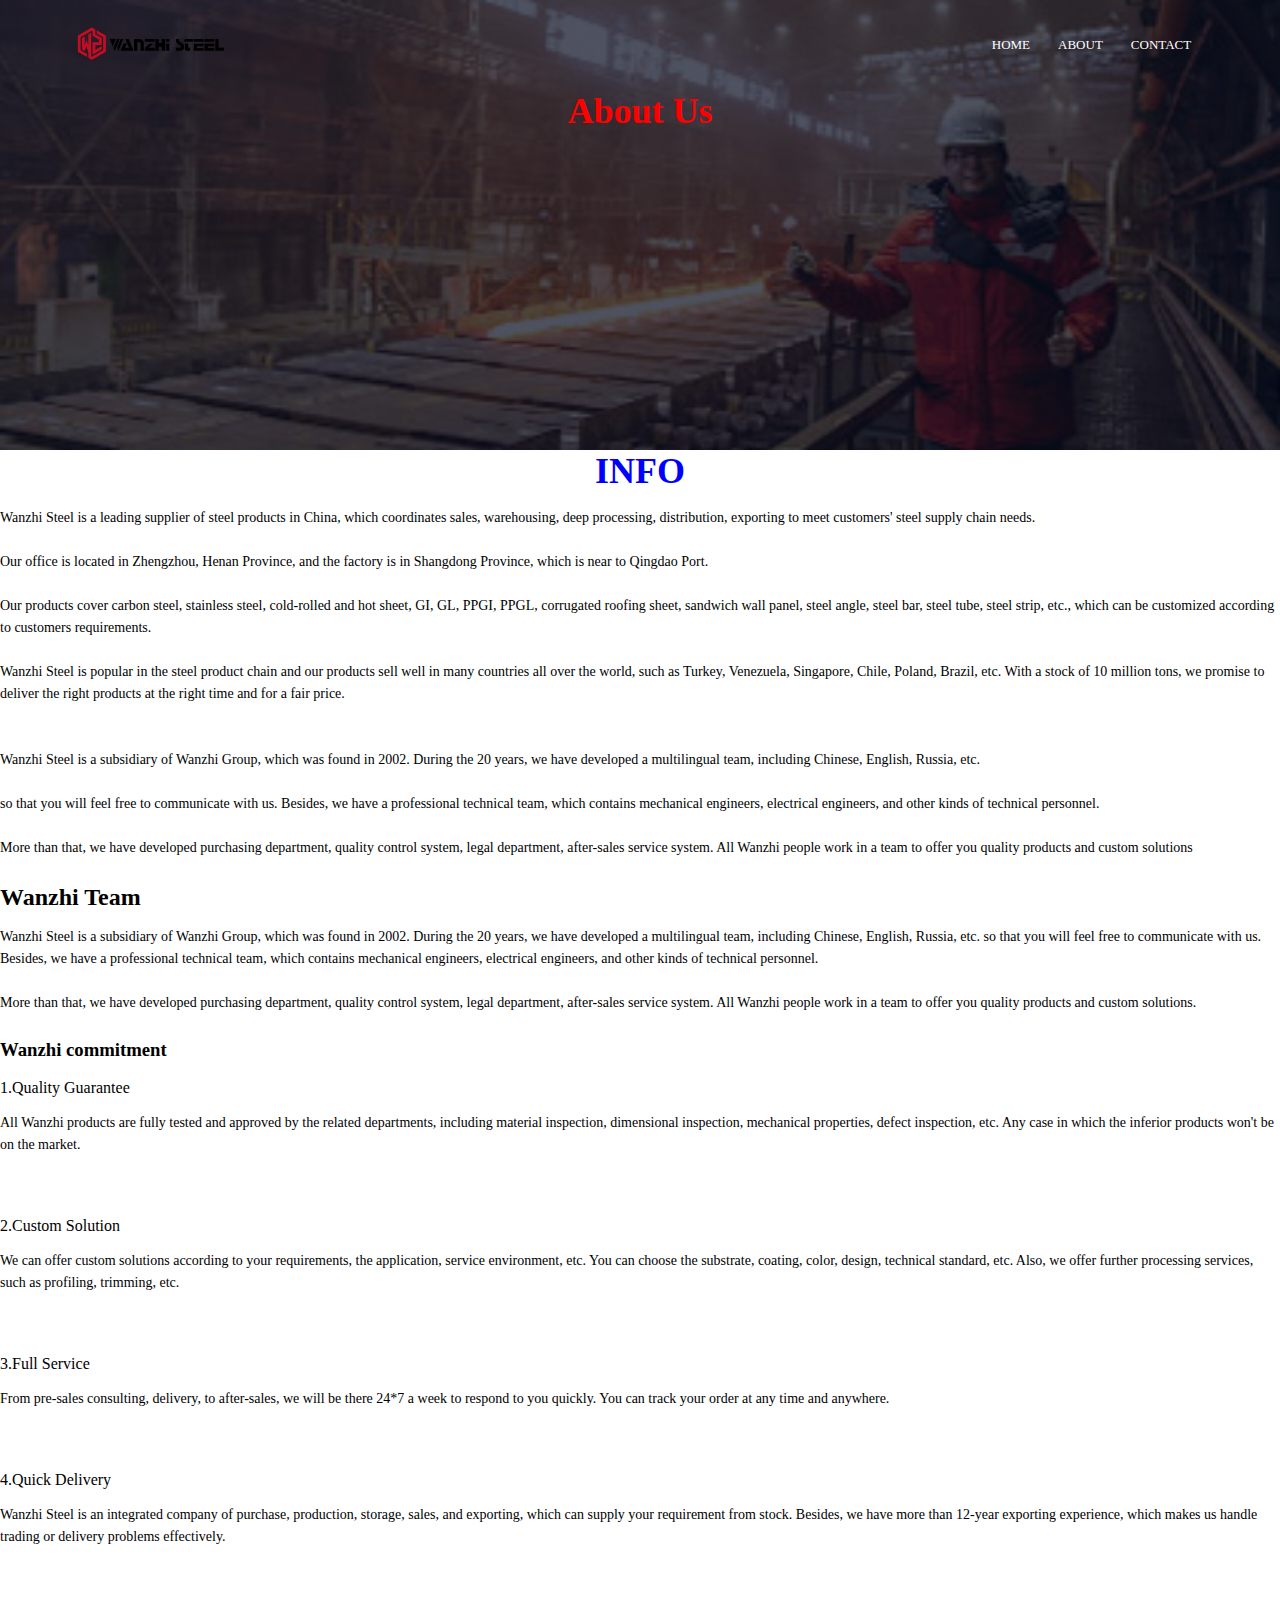
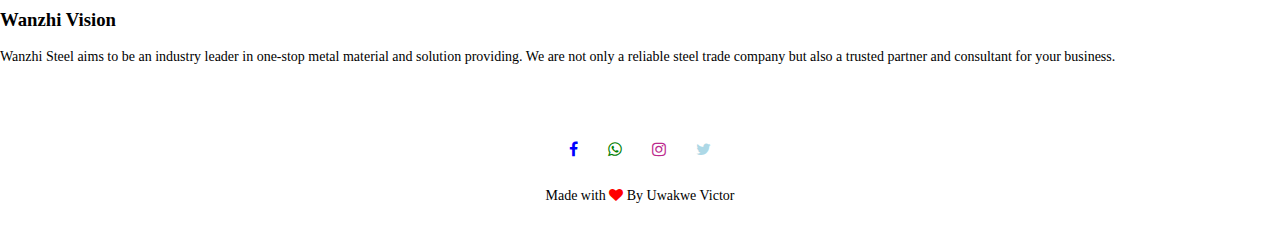
<file: about.html>
<!DOCTYPE html>
<html>
    <head>
        <meta name="viewport" content="width=device-width, initial-scale=1.0"/>
   <link rel="stylesheet" href="style.css">
   <link rel="stylesheet" href="https://stackpath.bootstrapcdn.com/font-awesome/4.7.0/css/font-awesome.min.css">
        <title>Company Website</title>
    </head>
    <body>
        <section class="sub-header">
            <nav>
              <a href="index.html"><img  src="logo1.png"></a>  
                <div class="nav-links" id="navLinks">
            <i class="fa fa-times" onclick="hideMenu()"></i>
                 <ul>                         
<li><a href="index.html">HOME</a></li>
<li><a href="about.html">ABOUT</a></li>
<li><a href="contact.html">CONTACT</a></li>
                    </ul>
                </div>
<i class="fa fa-bars"onclick="showMenu()"></i>
            </nav>
            
           <h1>About Us</h1>
           
        </section>
        
       <!-- about us content -->
       
       
       <section class="about-us">
           <div class="row">
               <div class="about-col">
                   <h1>INFO</h1>
                   <p>Wanzhi Steel is a leading supplier of steel products in China, which coordinates sales, warehousing, deep processing, distribution, exporting to meet customers' steel supply chain needs.<br><br>
Our office is located in Zhengzhou, Henan Province, and the factory is in Shangdong Province, which is near to Qingdao Port.<br><br> Our products cover carbon steel, stainless steel, cold-rolled and hot sheet, GI, GL, PPGI, PPGL, corrugated roofing sheet, sandwich wall panel, steel angle, steel bar, steel tube, steel strip, etc., which can be customized according to customers requirements.<br><br>
Wanzhi Steel is popular in the steel product chain and our products sell well in many countries all over the world, such as Turkey, Venezuela, Singapore, Chile, Poland, Brazil, etc. With a stock of 10 million tons, we promise to deliver the right products at the right time and for a fair price.<br><br><br>
Wanzhi Steel is a subsidiary of Wanzhi Group, which was found in 2002. During the 20 years, we have developed a multilingual team, including Chinese, English, Russia, etc. <br><br>so that you will feel free to communicate with us. Besides, we have a professional technical team, which contains mechanical engineers, electrical engineers, and other kinds of technical personnel.<br><br>
More than that, we have developed purchasing department, quality control system, legal department, after-sales service system. All Wanzhi people work in a team to offer you quality products and custom solutions</p>
<h2>Wanzhi Team</h2>
<p>Wanzhi Steel is a subsidiary of Wanzhi Group, which was found in 2002. During the 20 years, we have developed a multilingual team, including Chinese, English, Russia, etc. so that you will feel free to communicate with us. Besides, we have a professional technical team, which contains mechanical engineers, electrical engineers, and other kinds of technical personnel.<br><br>
More than that, we have developed purchasing department, quality control system, legal department, after-sales service system. All Wanzhi people work in a team to offer you quality products and custom solutions.</p>
<h3>Wanzhi commitment</h3><br>
1.Quality Guarantee
<p>All Wanzhi products are fully tested and approved by the related departments, including material inspection, dimensional inspection, mechanical properties, defect inspection, etc. Any case in which the inferior products won't be on the market.</p><br><br>
2.Custom Solution
<p>We can offer custom solutions according to your requirements, the application, service environment, etc. You can choose the substrate, coating, color, design, technical standard, etc. Also, we offer further processing services, such as profiling, trimming, etc.</p><br><br>
3.Full Service
<p>From pre-sales consulting, delivery, to after-sales, we will be there 24*7 a week to respond to you quickly. You can track your order at any time and anywhere.</p><br><br>
4.Quick Delivery
<p>Wanzhi Steel is an integrated company of purchase, production, storage, sales, and exporting, which can supply your requirement from stock. Besides, we have more than 12-year exporting experience, which makes us handle trading or delivery problems effectively.</p><br><br>
<h3>Wanzhi Vision</h3>
<p>Wanzhi Steel aims to be an industry leader in one-stop metal material and solution providing. We are not only a reliable steel trade company but also a trusted partner and consultant for your business.</p>
                   
               </div>
               
               
           </div>
           
           
       </section>
       
       
       
       
       
       
       
        <!-- footer -->
        
        <section class="bomb">
            
           
            <div class="icon">
                <i class="fa fa-facebook"></i>
                 <i class="fa fa-whatsapp"></i>
                  <i class="fa fa-instagram"></i>
                   <i class="fa fa-twitter"></i>
            </div>
            <p>Made with <i class="fa fa-heart"></i> By Uwakwe Victor</p>
            
        </section>
        
        
       
       
       
   
        <!-- JavaScript -->
       
       <script>
           
         
         
var navLinks = document.getElementById("navLinks");
           
           function showMenu(){
               navLinks.style.right ="0";
           }
           function hideMenu(){
           navLinks.style.right ="-200px";
           }
           
       </script>
       
       
       
       
       
       
       
       
        
        
    </body>
</html>
</file>
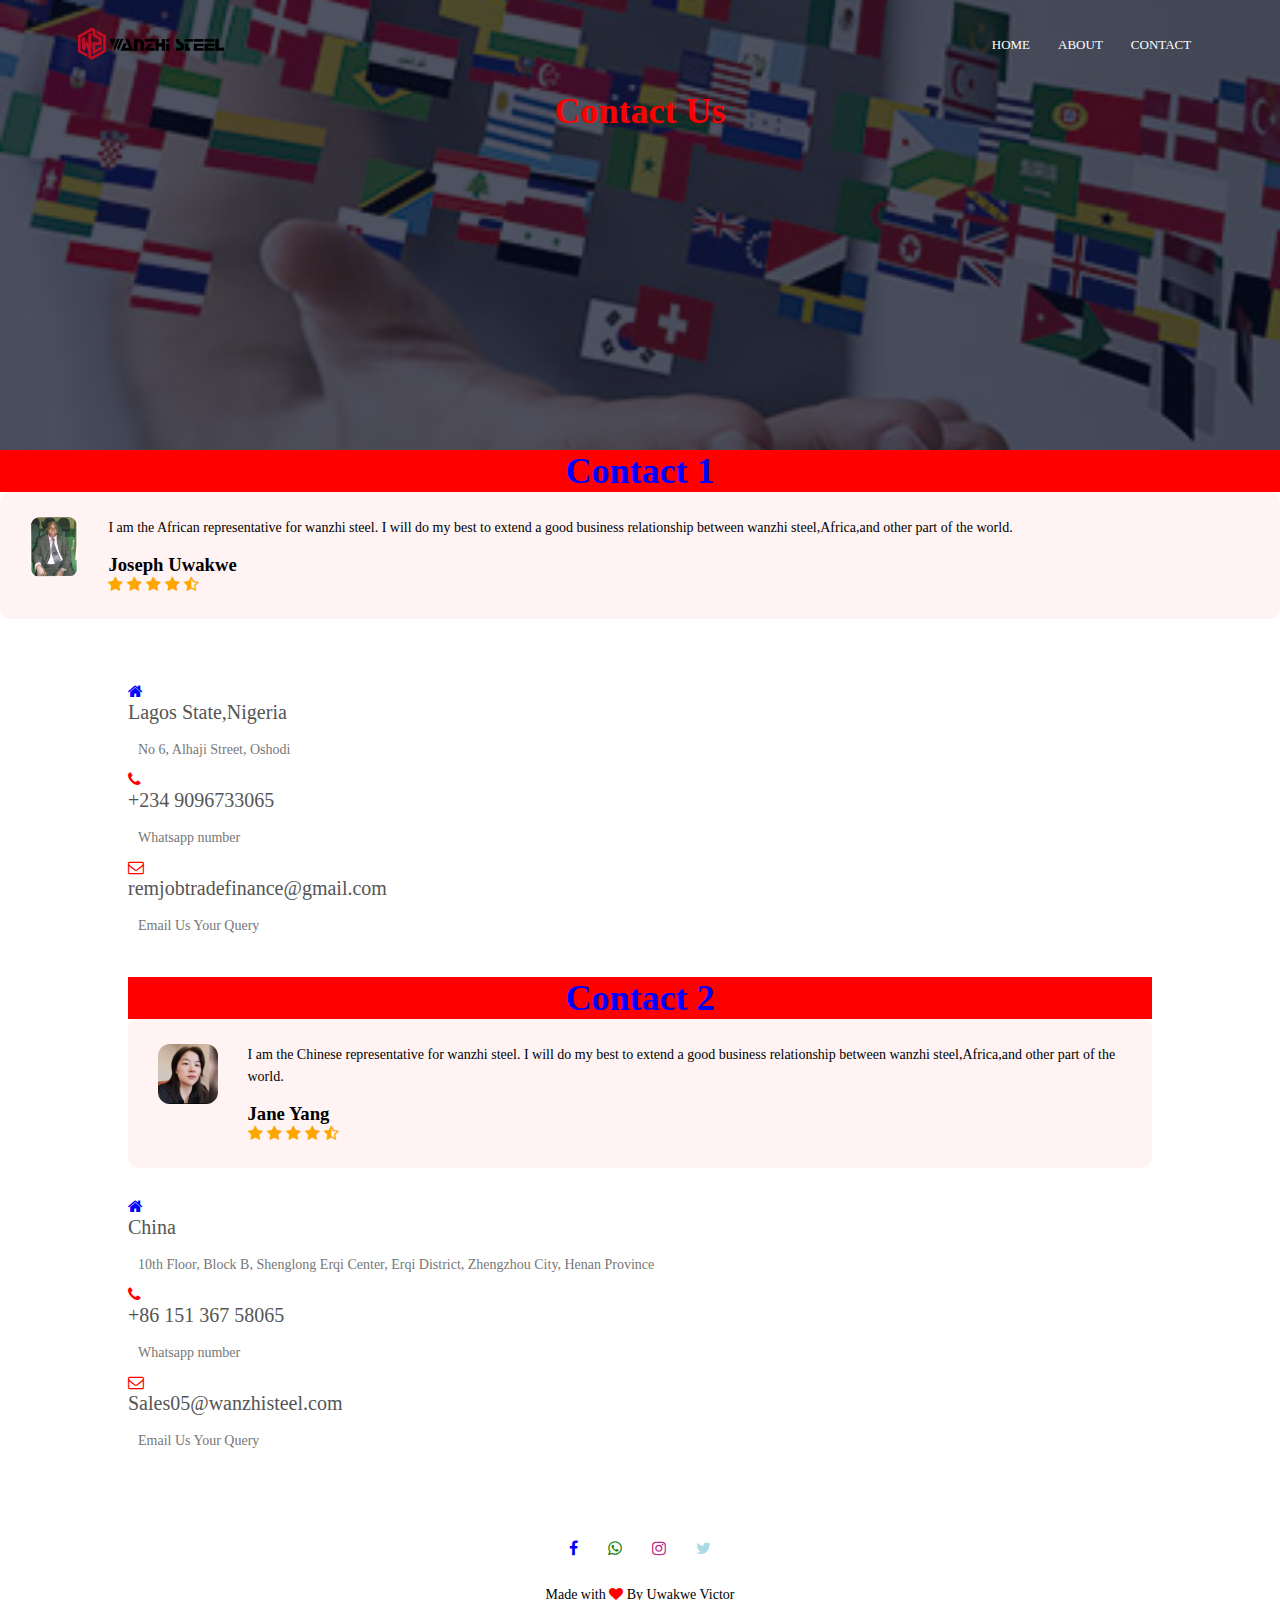
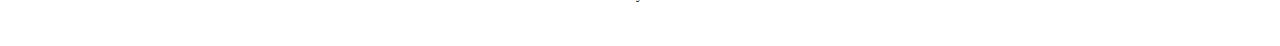
<file: contact.html>
<!DOCTYPE html>
<html>
    <head>
        <meta name="viewport" content="width=device-width, initial-scale=1.0"/>
   <link rel="stylesheet" href="style.css">
   <link rel="stylesheet" href="https://stackpath.bootstrapcdn.com/font-awesome/4.7.0/css/font-awesome.min.css">
        <title>Company Website</title>
    </head>
    <body>
        <section class="mini-header">
            <nav>
              <a href="index.html"><img  src="logo1.png"></a>  
                <div class="nav-links" id="navLinks">
            <i class="fa fa-times" onclick="hideMenu()"></i>
                 <ul>                         
<li><a href="index.html">HOME</a></li>
<li><a href="about.html">ABOUT</a></li>
<li><a href="contact.html">CONTACT</a></li>
                    </ul>
                </div>
<i class="fa fa-bars"onclick="showMenu()"></i>
            </nav>
            
           <h1>Contact Us</h1>
           
        </section>
        
            
       <section class="testimonials">
             <h1>Contact 1</h1>
           <div class="row">
            <div class="testimonials-col">
                <img src="joseph.jpg"></img>
                <div>
       <p>I am the African representative for wanzhi steel. I will do my best to extend a good business relationship between wanzhi steel,Africa,and other part of the world.</p>
          <h3> Joseph Uwakwe</h3>
          <i class="fa fa-star"></i>
          <i class="fa fa-star"></i>
          <i class="fa fa-star"></i>
          <i class="fa fa-star"></i>
          <i class="fa fa-star-half-o"></i>
          </div>
         </div>
            </div>   
               
               
           </div>
           
           
       </section>
       
       
       <!-- homepage shaa -->
       
       <section class="contact-us">
           
           <div class="row">
               <div class="contact-col">
                  <div>
                      <i class="fa fa-home"></i>
               <span>
                   <h5>Lagos State,Nigeria</h5>
                   <p>No 6, Alhaji Street, Oshodi</p>
               </span>       
                      
                  </div> 
                   <div>
                      <i class="fa fa-phone"></i>
               <span>
                   <h5>+234 9096733065</h5>
                   <p>Whatsapp number</p>
               </span> 
                
                <div>
                      <i class="fa fa-envelope-o"></i>
               <span>            <h5>remjobtradefinance@gmail.com</h5>
                   <p>Email Us Your Query</p>
               </span>       
                      
                  </div>      
                      
                  </div> 
                   
                   
               </div>
               
           </div>
           
           
           
       </section>
       
       
       
       
       <!-- contact 2 -->
       
       
            
       <section class="forgive">
             <h1>Contact 2</h1>
           <div class="row">
            <div class="forgive-col">
                <img src="jane.jpg"></img>
                <div>
       <p>I am the Chinese representative for wanzhi steel. I will do my best to extend a good business relationship between wanzhi steel,Africa,and other part of the world.</p>
          <h3> Jane Yang </h3>
          <i class="fa fa-star"></i>
          <i class="fa fa-star"></i>
          <i class="fa fa-star"></i>
          <i class="fa fa-star"></i>
          <i class="fa fa-star-half-o"></i>
          </div>
         </div>
            </div>   
               
               
           </div>
           
           
       </section>
       
       <!-- contact 2 -->
       
       
       <section class="contact-us">
           
           <div class="row">
               <div class="contact-col">
                  <div>
                      <i class="fa fa-home"></i>
               <span>
                   <h5>China</h5>
                   <p>10th Floor, Block B, Shenglong Erqi Center, Erqi District, Zhengzhou City, Henan Province</p>
               </span>       
                      
                  </div> 
                   <div>
                      <i class="fa fa-phone"></i>
               <span>
                   <h5>+86 151 367 58065</h5>
                   <p>Whatsapp number</p>
               </span> 
                
                <div>
                      <i class="fa fa-envelope-o"></i>
               <span>            <h5>Sales05@wanzhisteel.com</h5>
                   <p>Email Us Your Query</p>
               </span>       
                      
                  </div>      
                      
                  </div> 
                   
                   
               </div>
               
           </div>
           
           
           
       </section>
       
       
        <!-- footer -->
        
        <section class="bomb">
            
           
            <div class="icon">
                <i class="fa fa-facebook"></i>
                 <i class="fa fa-whatsapp"></i>
                  <i class="fa fa-instagram"></i>
                   <i class="fa fa-twitter"></i>
            </div>
            <p>Made with <i class="fa fa-heart"></i> By Uwakwe Victor</p>
            
        </section>
        
        
       
       
       
   
        <!-- JavaScript -->
       
       <script>
           
         
         
var navLinks = document.getElementById("navLinks");
           
           function showMenu(){
               navLinks.style.right ="0";
           }
           function hideMenu(){
           navLinks.style.right ="-200px";
           }
           
       </script>
       
       
       
       
       
       
       
       
        
        
    </body>
</html>
</file>
<file: style.css>
*{
    margin: 0;
    padding: 0;
}       
.header{
    min-height: 100vh;
    width: 100%;
  background-image: linear-gradient(rgba(4,9,30,0.7),rgba(4,9,30,0.7)),url(service1.jpg);
  background-position: center;
  background-size: cover;
  position: relative;
}
nav{
    display: flex;
    padding: 2% 6%;
    justify-content: space-between;
    align-items: center;
}

nav img{
    width: 150px;
}

.nav-links{
    flex: 1;
    text-align: right;
}

.nav-links ul li{
    list-style: none;
    display: inline-block;
    padding: 8px 12px;
    position: relative;
}    

 .nav-links ul a{
    color: #fff;
    text-decoration: none;
    font-size: 13px;
}
.nav-links ul li::after{
content: '';
width:0%;
height: 2px;
background: #f44336;
display: block;
margin: auto;
transition: 0.4s;
}
.nav-links ul li:hover::after{
    width: 100%;
}
.text-box{
    width: 90%;
    color: red;
    position: absolute;
    top: 65%;
    left: 50%;
    transform: translate(-50%,-50%);
    text-align: center;
}
.text-box h1{
    font-size: 60px;
}
.text-box p{
    margin: 10px 0 40px;
    font-size: 14px;
    color: #fff;
}
.hero-btn{
    display: inline-block;
    text-decoration: none;
    color: #fff;
    border: 1px solid #fff;
    padding: 12px 34px;
    font-size: 13px;
    background: transparent;
    position: relative;
    cursor: pointer;
}
.hero-btn:hover{
    border: 1px solid #f44336;
    background: #f44336;
    transition: 0.5s;
}

nav .fa{
    display: none;
}


@media(max-width: 700px){
    .text-box h1{
    font-size: 50px;
}
.nav-links ul li{
    display: block;
}
.nav-links{
    position: absolute;
    background: #f44336;
    height: 100vh;
    width: 200px;
    top: 0;
    right: -200px;
    text-align: left;
    z-index: 2;
    transition: 1s;
}
nav .fa{
    display: block;
    color: #fff;
    margin: 10px;
    font-size: 22px;
    cursor: pointer;
}
.nav-links ul{
    padding: 30px;
}
}


/* Products */

.products{
    width:80%;
    margin: auto;
    text-align: center;
    padding-top: 100px;
}
h1{
    font-size: 36px;
    font-weight: 600;
}

p{
    color: #777;
    font-size: 14px;
    font-weight: 300;
    line-height: 22px;
    padding: 10px;
}

.products-col{
    flex-basis: 31%;
    border-radius: 10px;
    margin-bottom: 5%;
    text-align: left;
}
.products-col img{
    width:100%;
    border-radius: 10px;
}

/* buyers */
.buyers{
    width:80%;
    margin: auto;
    text-align: center;
    padding-top: 100px;
}
.h2{
    font-size: 36px;
    font-weight: 600;
}
video{
    position: relative;
    width: 100%;
    top: 0;
    height: auto;
}





/* call to action */

.cta{
    margin:100px auto;
    width: 80%;
    background-image: linear-gradient(rgba(0,0,0,0.7),rgba(0,0,0,0.7)),url(service2.jpg); 
    background-position: center;
    background-size: cover;
    border-radius: 10px;
    text-align: center;
    padding: 100px 0;
}

.cta h1{
    color: #fff;
    margin-bottom: 40px;
    padding: 0;
}
@media(max-width: 700px){
   .cta h1{
    font-size: 24px;
}
}

.footer{
    width: 100%;
    text-align: center;
    padding: 30px 0;
}
.footer h2{
    margin-bottom: 25px;
    margin-top: 20px;
    font-weight: 600;
}

.footer p{
    color: black;
    font-size: 14px;
    font-weight: 300;
    line-height: 22px;
    padding: 10px;
}

/* footer2 */



.bomb{
    width: 100%;
    text-align: center;
    padding: 30px 0;
}
.bomb h4{
    margin-bottom: 25px;
    margin-top: 20px;
    font-weight: 600;
}

.bomb p{
    color: black;
    font-size: 14px;
    font-weight: 300;
    line-height: 22px;
    padding: 10px;
}

.fa-facebook{
    color: blue;
}

.fa-whatsapp{
    color: green;
}
.fa-instagram{
    color: #bc2a8d;
}
.fa-twitter{
    color:lightblue;
}
.icon .fa{
    margin: 0 13px;
    cursor: pointer;
    padding: 18px 0;
}
.fa-heart{
    color: red;
}








/* about us page */

.sub-header{
    height: 50vh;
    width: 100%;
    background-image: linear-gradient(rgba(4,9,30,0.7),rgba(4,9,30,0.7)),url(service4.jpg);
    background-position: center;
    background-size: cover;
    text-align: center;
    color: red;
}

/* about us content */

.about-col h1{
    padding-top: 0; 
    text-align: center;
    position: relative;
    color: blue;
}
.about-col p{
    padding: 15px 0 25px;
    color: black; 
}

@media(max-width: 700px){
    .sub-header h1{
        margin-top: 150px;
    }
}


.mini-header{
    height: 50vh;
    width: 100%;
    background-image: linear-gradient(rgba(4,9,30,0.7),rgba(4,9,30,0.7)),url(service3.jpg);
    background-position: center;
    background-size: cover;
    text-align: center;
    color: red;
}



@media(max-width: 700px){
    .mini-header h1{
        margin-top: 150px;
    }
}




.testimonials-col{
    flex-basis: 30%;
    border-radius: 10px;
    margin-bottom: 5%;
    text-align: left;
    background: #fff3f3;
    padding: 25px;
    cursor: pointer;
    display: flex;
 }
 .testimonials-col img{
     height: 60px;
     margin-left: 5px;
     margin-right: 30px;
     border-radius: 20%;
 }
.testimonials-col p{
    padding: 0;
    color: black;
}
.testimonials-col h3{
    margin-top: 15px;
    text-align: left;
}
.testimonials-col .fa{
    color: orange;
}


.contact-us{
    width: 80%;
    margin: auto;
}
.contact-col{
    flex-basis: 8%;
    margin-bottom: 30px;
}
.contact-col div{  
    align-items: center;
    margin-bottom: auto;
}
.fa-home{
    color: blue;
}
.fa-phone{
    color: red;
}
.fa-envelope-o{
    color: red;
}
.contact-col div h5{
    font-size: 20px;
    margin-bottom: 5px;
    color: #555;
    font-weight: 400;
}

.testimonials h1{
    padding-top: 0; 
    text-align: center;
    position: relative;
    color: blue;
    background-color: red;
}

/* contact 2 */
.forgive-col{
    flex-basis: 30%;
    border-radius: 10px;
    margin-bottom: 5%;
    text-align: left;
    background: #fff3f3;
    padding: 25px;
    cursor: pointer;
    display: flex;
 }
 .forgive-col img{
     height: 60px;
     margin-left: 5px;
     margin-right: 30px;
     border-radius: 20%;
 }
.forgive-col p{
    padding: 0;
    color: black;
}
.forgive-col h3{
    margin-top: 15px;
    text-align: left;
}
.forgive-col .fa{
    color: orange;
}


.forgive{
    width: 80%;
    margin: auto;
}
.forgive-col{
    flex-basis: 8%;
    margin-bottom: 30px;
}
.forgive-col div{  
    align-items: center;
    margin-bottom: auto;
}
.fa-home{
    color: blue;
}
.fa-phone{
    color: red;
}
.fa-envelope-o{
    color: red;
}
.forgive-col div h5{
    font-size: 20px;
    margin-bottom: 5px;
    color: #555;
    font-weight: 400;
}

.forgive h1{
    padding-top: 0; 
    text-align: center;
    position: relative;
    color: blue;
    background-color: red;
}
</file>
